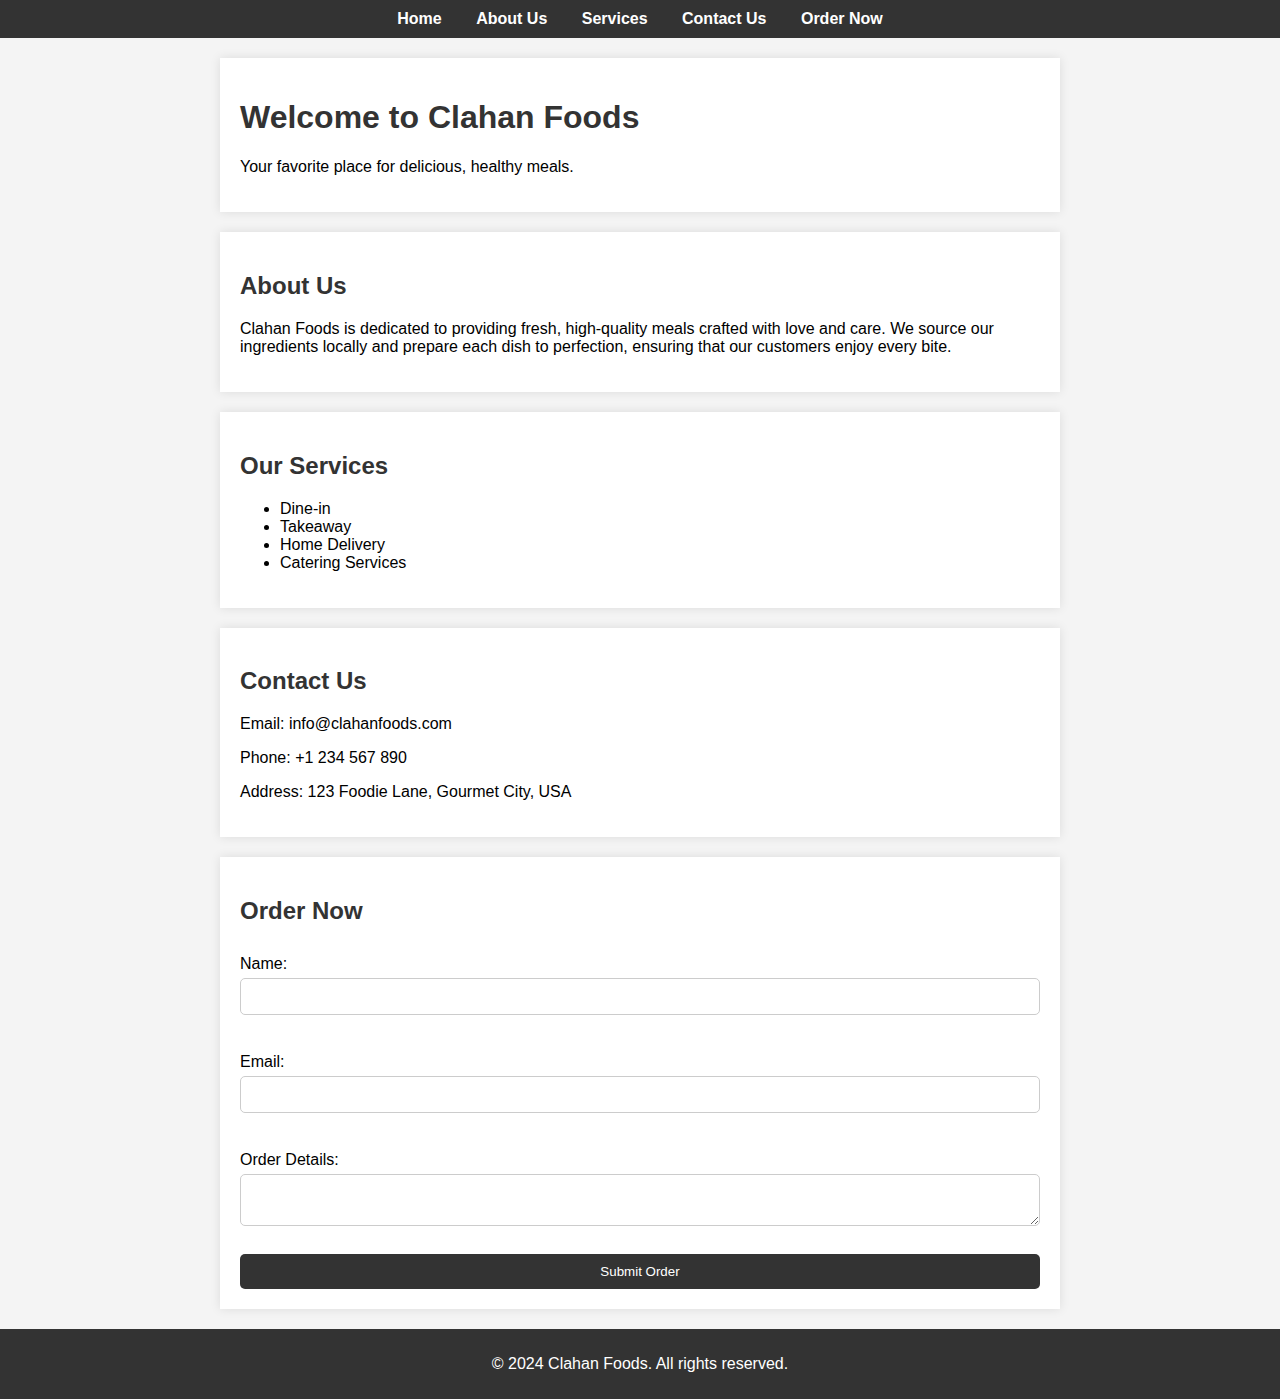
<file: index.html>
<!DOCTYPE html>
<html lang="en">
<head>
    <meta charset="UTF-8">
    <meta name="viewport" content="width=device-width, initial-scale=1.0">
    <title>Clahan Foods</title>
    <link rel="stylesheet" href="css/style.css">
</head>
<body>
    <header>
        <nav>
            <ul>
                <li><a href="#home">Home</a></li>
                <li><a href="#about">About Us</a></li>
                <li><a href="#services">Services</a></li>
                <li><a href="contact.html">Contact Us</a></li>
                <li><a href="#order">Order Now</a></li>
            </ul>
        </nav>
    </header>

    <section id="home">
        <h1>Welcome to Clahan Foods</h1>
        <p>Your favorite place for delicious, healthy meals.</p>
    </section>

    <section id="about">
        <h2>About Us</h2>
        <p>Clahan Foods is dedicated to providing fresh, high-quality meals crafted with love and care. We source our ingredients locally and prepare each dish to perfection, ensuring that our customers enjoy every bite.</p>
    </section>

    <section id="services">
        <h2>Our Services</h2>
        <ul>
            <li>Dine-in</li>
            <li>Takeaway</li>
            <li>Home Delivery</li>
            <li>Catering Services</li>
        </ul>
    </section>

    <section id="contact">
        <h2>Contact Us</h2>
        <p>Email: info@clahanfoods.com</p>
        <p>Phone: +1 234 567 890</p>
        <p>Address: 123 Foodie Lane, Gourmet City, USA</p>
    </section>

    <section id="order">
        <h2>Order Now</h2>
        <form id="orderForm" onsubmit="return validateForm()">
            <label for="name">Name:</label>
            <input type="text" id="name" name="name" required>
            <br>
            <label for="email">Email:</label>
            <input type="email" id="email" name="email" required>
            <br>
            <label for="orderDetails">Order Details:</label>
            <textarea id="orderDetails" name="orderDetails" required></textarea>
            <br>
            <button type="submit">Submit Order</button>
        </form>
    </section>

    <footer>
        <p>&copy; 2024 Clahan Foods. All rights reserved.</p>
    </footer>

    <script src="Javascript/style.js"></script>
</body>
</html>
</file>
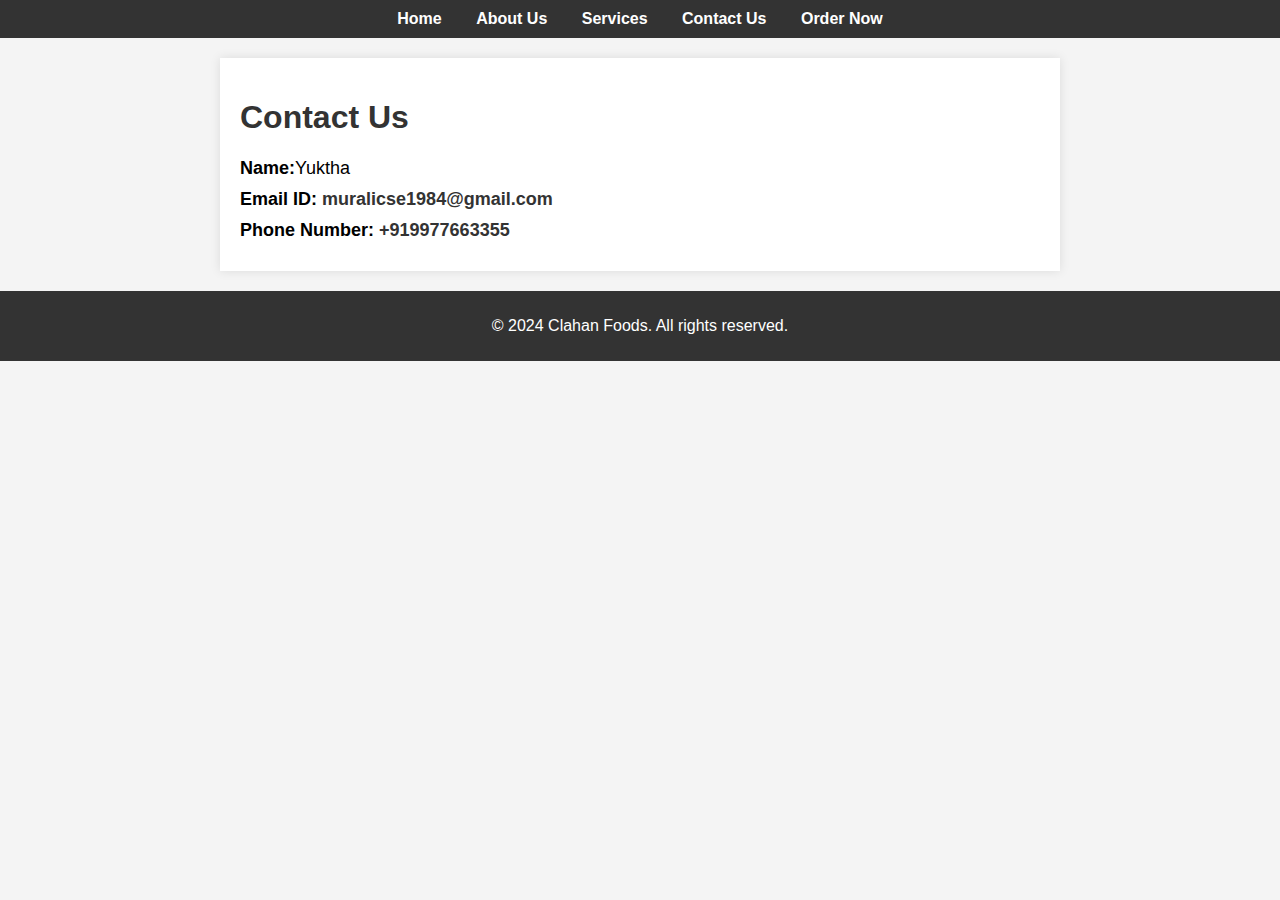
<file: contact.html>
<!DOCTYPE html>
<html lang="en">
<head>
    <meta charset="UTF-8">
    <meta name="viewport" content="width=device-width, initial-scale=1.0">
    <title>Contact Us - Clahan Foods</title>
    <link rel="stylesheet" href="css/style1.css">
</head>
<body>
    <header>
        <nav>
            <ul>
                <li><a href="index.html">Home</a></li>
                <li><a href="about.html">About Us</a></li>
                <li><a href="services.html">Services</a></li>
                <li><a href="contact.html">Contact Us</a></li>
                <li><a href="order.html">Order Now</a></li>
            </ul>
        </nav>
    </header>

    <section id="contact">
        <h1>Contact Us</h1>
        <div class="contact-info">
            <p><strong>Name:</strong>Yuktha</p>
            <p><strong>Email ID:</strong> <a href="mailto:Muralisocial123@gmail.com">muralicse1984@gmail.com</a></p>
            <p><strong>Phone Number:</strong> <a href="tel:+918553370865">+919977663355</a></p>
        </div>
    </section>

    <footer>
        <p>&copy; 2024 Clahan Foods. All rights reserved.</p>
    </footer>
</body>
</html>
</file>
<file: css/style.css>
body {
    font-family: Arial, sans-serif;
    margin: 0;
    padding: 0;
    background-color: #f4f4f4;
}

header {
    background-color: #333;
    color: #fff;
    padding: 10px 0;
    text-align: center;
}

nav ul {
    list-style-type: none;
    margin: 0;
    padding: 0;
}

nav ul li {
    display: inline;
    margin: 0 15px;
}

nav ul li a {
    color: #fff;
    text-decoration: none;
    font-weight: bold;
}

section {
    padding: 20px;
    background-color: #fff;
    margin: 20px auto;
    max-width: 800px;
    box-shadow: 0 0 10px rgba(0, 0, 0, 0.1);
}

h1, h2 {
    color: #333;
}

footer {
    background-color: #333;
    color: #fff;
    text-align: center;
    padding: 10px 0;
    margin-top: 20px;
}

form {
    display: flex;
    flex-direction: column;
}

label {
    margin: 10px 0 5px;
}

input, textarea {
    padding: 10px;
    margin-bottom: 10px;
    border: 1px solid #ccc;
    border-radius: 5px;
}

button {
    background-color: #333;
    color: #fff;
    padding: 10px;
    border: none;
    border-radius: 5px;
    cursor: pointer;
}

button:hover {
    background-color: #555;
}
</file>
<file: css/style1.css>
body {
    font-family: Arial, sans-serif;
    margin: 0;
    padding: 0;
    background-color: #f4f4f4;
}

header {
    background-color: #333;
    color: #fff;
    padding: 10px 0;
    text-align: center;
}

nav ul {
    list-style-type: none;
    margin: 0;
    padding: 0;
}

nav ul li {
    display: inline;
    margin: 0 15px;
}

nav ul li a {
    color: #fff;
    text-decoration: none;
    font-weight: bold;
}

section {
    padding: 20px;
    background-color: #fff;
    margin: 20px auto;
    max-width: 800px;
    box-shadow: 0 0 10px rgba(0, 0, 0, 0.1);
}

h1 {
    color: #333;
}

.contact-info {
    margin-top: 20px;
}

.contact-info p {
    font-size: 18px;
    margin: 10px 0;
}

.contact-info a {
    color: #333;
    text-decoration: none;
    font-weight: bold;
}

.contact-info a:hover {
    text-decoration: underline;
}

footer {
    background-color: #333;
    color: #fff;
    text-align: center;
    padding: 10px 0;
    margin-top: 20px;
}
</file>
